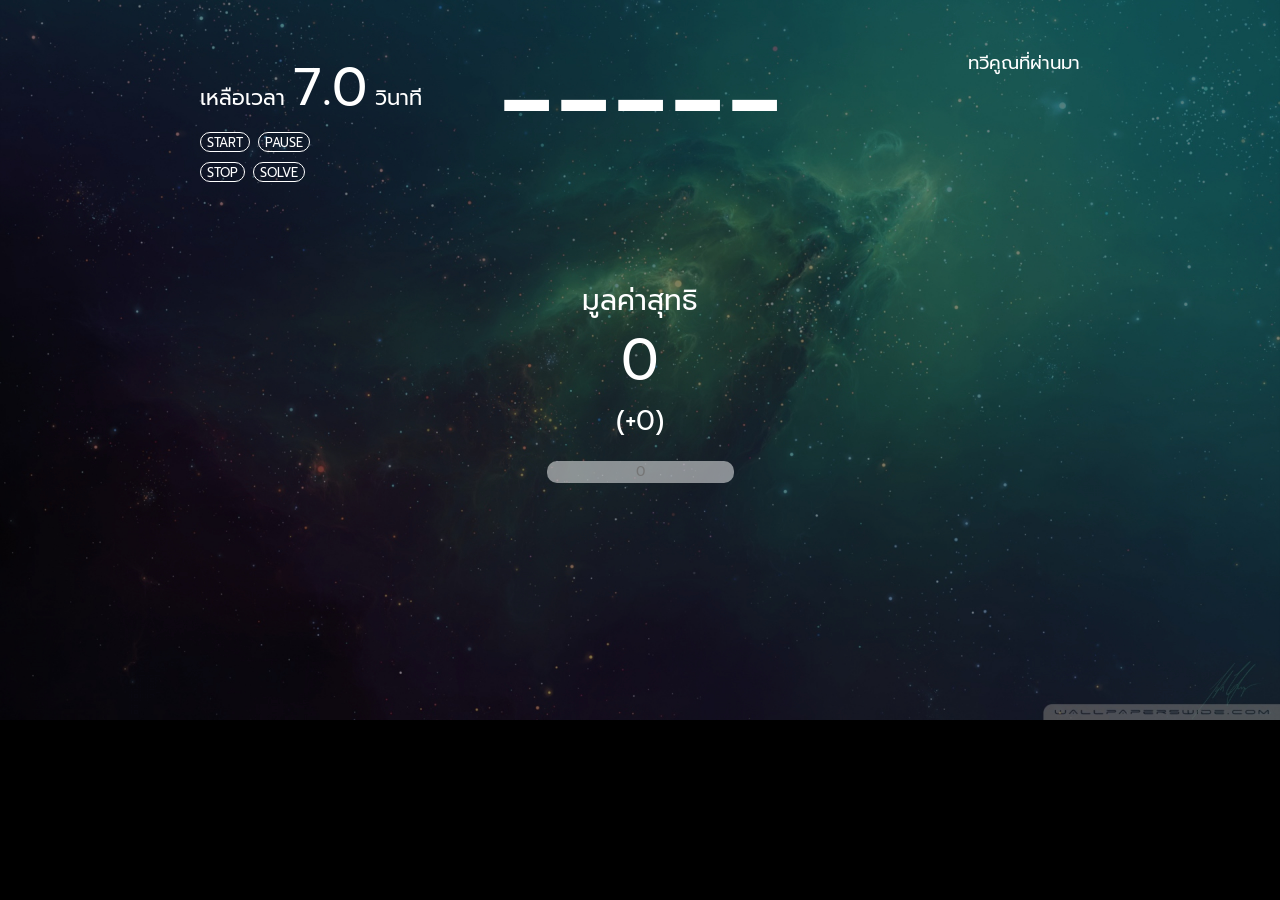
<file: index.html>
<!DOCTYPE html>
<head>
	<meta charset="utf-8">
	<title>YWC#12 || บึ้ม-วัด-ใจ!!</title>
	<link rel="stylesheet" href="css/bootstrap.min.css">
	<link rel="stylesheet" href="css/font-awesome.min.css">
	<link rel="stylesheet" href="css/style.css">
	<link rel="preconnect" href="https://fonts.googleapis.com">
	<link rel="preconnect" href="https://fonts.gstatic.com" crossorigin>
	<link href="https://fonts.googleapis.com/css2?family=Prompt:wght@500;700&display=swap" rel="stylesheet">
<!--new-->
	<style type="text/css">
	button{
		color: #000;
		height:20px;
		font-size: 0.6em;
	}
	#multiple{
		font-size: 10em;
	}
	#log-mutiple{
		position: absolute;
		right:0;
		top:0;
		margin-right: 200px;
		margin-top: 50px;
		font-size: 1.3em;
	}
	#control{
		position: absolute;
		left:0;
		top:0;
		margin-left: 200px;
		margin-top: 50px;
		font-size: 1.5em;
	}
	.countdown{
		font-size: 2.5em;
	}
	.bet{
		font-size: 4em;
	}
	.name-team{
		font-size: 2em;
	}
	.addvalue{
		margin-top:20px;
		font-size: 2em;
		
	}
	.sol-item li{
		display:inline-block;
		background:#fff;
		color:#000;
		padding:5px 10px;
		border-radius:10px;
		margin-left: 5px;
	}
	.boom{
		background: red !important;
		color: #fff !important;
	}
	.yellow{
		background: yellow !important;
	}
	#scoreboard .inputv{
		color: #000;
		text-align: center;
		margin-top: 20px;
	}
	button{
		background: transparent;
		color: #fff;
		border:1px solid #fff;
		border-radius: 10px;
	}
	button:hover{
		color: yellow;
		border:1px solid yellow;
	}
	input{
		background: rgba(255,255,255,0.5);
		border: 0px;
		border-radius: 10px;
	}
	</style>

</head>
<body>
	<div class="container">
		<div class="row" style="text-align:center;">
			<div class="col-md-12" id="multiple">
				-----
			</div>
		</div>
		<div id="control">
			<div id="timer">
				เหลือเวลา
				<span class="countdown">7.0</span>
				วินาที
			</div>
			<div>
				<button id="startbt">START</button>
				<button id="pausebt">PAUSE</button><br>
				<button id="stopbt">STOP</button>
				<button id="solvebt" onclick="return viewsol()">SOLVE</button>
			</div>
		</div>
		<div id="log-mutiple">
			ทวีคูณที่ผ่านมา
			<ul>
				<!--li>x1.45</li>
				<li>x1.30</li>
				<li>x1.25</li-->
			</ul>
		</div>
		<div class="row" style="text-align:center;">
			<div class="col-md-12">
				<ul class="sol-item" style="display:none">
					
				</ul>

			</div>
		</div>
		<br><br>
		<div id="scoreboard">
		<div class="row" style="text-align:center;">
			<div class="col-md-1">
				&nbsp;
			</div>
			<div class="col-md-12">
				<div class="name-team">มูลค่าสุทธิ</div>
				<div class="bet">0</div>
				<span class="addvalue">(+0)</span><br>
				<input type="text" class="inputv" name="input1" placeholder="0">
			</div>
			<div class="col-md-1">
				&nbsp;
			</div>
		</div>
		
	</div>
		
	</div>
	<script src="js/jquery-2.1.3.min.js"></script>
	<script src="js/bootstrap.min.js"></script>
	<script>
	var count;
	var modeplay = 0;
	var counter; //0 will  run it every 1 second
	var quiz = -1;
	var multiple = 
	[	[1.0, 2.0, 3.0, 4.0, 5.0],
		[1.20, 1.0, 0.5, 0.25, 1.40],
		[0.5, 1.4, 0.25, 1.5, 3.0, 1.0],
		[1.5, 2.5, 0.5, 0.25, 1.0, 1.25, 0.30, 3.0],
		[1, 2, 3, 5, 1, 0.5],
		[1.25, 2.0, 0.25, 0.75, 1.25, 1.75, 0.75, 0.50, 0.25, 0.15],
		[1.45, 1.0, 0.5, 0.25],
		[1, 2, 1, 0.5, 0.8, 0.5, 2, 1.5],
		[1.5, 1.75, 0.75, 0.05, 0.10, 0.05],
		[0.75, 0.50, 0.25, 2.0, 1, 0.5],
		[1.0, 1.1, 1.2, 1.3, 1.4, 1.5, 1.6, 1.7, 1.8, 1.9, 0.9, 0.8, 0.7, 0.6, 0.5, 0.4, 3, 2, 5],
		[0.35, 1.45, 1.75, 0.45, 0.25, 1.0, 0.10, 3],
		[0.15, 0.25, 0.35, 0.45, 0.55],
		[1.5, 2.5, 0.10, 0.50],
		[1.0, 2.0, 1.15, 1.75, 0.25, 2.15, 1.75, 0.65, 0.25, 0.10],
		[0.95, 0.15, 0.35, 0.85, 0.25, 1.75, 0.10],
		[0.65, 0.7, 0.45, 0.5, 0.2, 0.15, 0.3, 0.65, 0.95, 1.5, 0.35, 1.75, 5, 0.25, 0.15, 0.45],
		[0.45, 0.25, 0.35, 0.7, 0.8, 0.55, 0.75, 0.10, 0.30, 0.40, 0.05, 0.35, 0.25, 0.9, 1.0],
		[0.1, 0.9, 0.2, 0.8, 0.35, 0.75, 0.64],
		[0.2, 0.65, 0.3, 0.45, 0.62, 1.0, 0.85],
		[1, 0.3, 0.7, 0.85, 0.25, 0.15],
		[0.95, 0.85, 0.7, 0.3, 0.2, 0.1, 0.25, 1],
		[0.45, 0.75, 0.85, 0.15, 0.85, 0.15, 1.50, 1.25, 1.10],
		[2, 0.10, 1.0, 0.8, 0.50],
		[0.5, 0.4, 0.20, 0.10, 1.75, 1.95, 1.30, 2.5, 0.10, 0.50, 3, 0.85, 0.10, 1.5],
		[0.5, 0.1],
		[0.35, 0.7, 0.8, 0.55, 1.2, 1.3, 1.4, 1],

	];
	var current;
	$( "#startbt" ).click(function() {
		playBGM("play");

		if(modeplay == 2) { //from pause
			counter=setInterval(timer, 100);
		} else if(modeplay == 1) {
		  	//counter=setInterval(timer, 0);
		} else if(modeplay == 0){ //startgame
			quiz++;
			//playBGM("play");
			loadsol();
			clearlog();
			keyinval();
			$(".sol-item").hide();

			count = 10;
			modeplay = 1;
			current = 0;
			//$("#multiple").html("=x"+multiple[current]);
			counter=setInterval(timer, 100);
		}
	});
	$( "#pausebt" ).click(function() {
		playBGM("stop");
		clearInterval(counter);
		modeplay = 2;
	});
	$( "#stopbt" ).click(function() {
		playBGM("stop");
		modeplay = 0;
		count = 0;
		clearlog();
		$("#scoreboard .addvalue").html("+0");
		$("#scoreboard .addvalue").css('color', 'white');
	  	$(".countdown").html(count.toFixed(1)); 
		$("#multiple").html("-----");
	  	clearInterval(counter);
	});

	function timer()
	{
	  count=count-0.1;
	  if(count >= 9.9) {
	  	//alert("blank");
	  	$("#multiple").html("&nbsp;");
	  } else
	  if(count <= 7.0) {
	  	if(count >= 6.9 && count <= 7.0) { 
	  		playSnd("tick");
	  		changebet(multiple[quiz][current]) 
	  	};
	  	callcurrent(current);
	  	if(current<multiple[quiz].length) {
	  		$("#multiple").html("x"+multiple[quiz][current].toFixed(2));
	  	} else {
	  		playBGM("stop");
	  		$("#multiple").html("BOOM");
	  		playSnd("boom");
	  		changebet(0);
	  		clearInterval(counter);
	  		count = 0;
	  		$(".countdown").html(count.toFixed(1)); 
	  	}
	  	
	  }
	  if (count <= 0.00)
	  { 
	  	if(current<multiple[quiz].length) {
	  		addlog(multiple[quiz][current]);
	  	}
	  	
	  	console.log("current = "+current);
	    if(current<multiple[quiz].length) {
	    	//alert("current = "+current);
	     	count = 10;
	     	current++;
	    }
	     
	  }

	 if(count <= 7) {
	 	$(".countdown").html(count.toFixed(1)); 
	 } else {
	 	$(".countdown").html(""); 
	 	//$(".countdown").html(count.toFixed(1)); 
	 }
	}
	function loadsol() {
		$(".sol-item").html(""); 
		for(i=0;i<multiple[quiz].length;i++){
			$(".sol-item").append("<li>x"+multiple[quiz][i].toFixed(2)+"</li>" );
		}
		$(".sol-item").append("<li class=\"boom\">BOOM!!</li>" );
	}
	function callcurrent(current) {
		$( ".sol-item li:nth-child("+(current)+")" ).removeClass( "yellow" );
		$( ".sol-item li:nth-child("+(current+1)+")" ).addClass( "yellow" );
	}
	function addlog(mul) {
		$("#log-mutiple ul").prepend("<li>x"+mul.toFixed(2)+"</li>" );
	}
	function clearlog(){
		$("#log-mutiple ul").html("");
	}
	function viewsol(){
		$(".sol-item").toggle(400);
	}
	var input = ["input1", "input2", "input3", "input4", "input5", "input6", "input7", "input8", "input9", "input10"];
	function keyinval() {
		var valin = [];
		for(i=0;i<input.length;i++){
			valin[i] = $("input[name="+input[i]+"]").val();
		}
		i=0;
		$( "#scoreboard .bet" ).each(function( index ) {
			if(valin[i] == "") {
				$( this ).html("0");
			} else {
			  	$( this ).html(valin[i]);
			}
		  i++;
		});
	}
	var audioElement;
	function playSnd(wav) {
	wav = "sound/"+wav+".mp3";
	 $(document).ready(function() {
	        audioElement = document.createElement('audio');
	        audioElement.setAttribute('src', wav);
	        audioElement.setAttribute('autoplay', 'autoplay');
	        //audioElement.load()
	        $.get();
	        audioElement.addEventListener("load", function() {
	        audioElement.play();
	        }, true);

		});
	 

	}
	var bgElement;
	function playBGM(mode) {
		if(mode == "play") {
		wav = "sound/bgm.mp3";
		 $(document).ready(function() {
		        bgElement = document.createElement('audio');
		        bgElement.setAttribute('src', wav);
		        bgElement.setAttribute('autoplay', 'autoplay');
		        //audioElement.load()
		        $.get();
		        bgElement.addEventListener("load", function() {
		        bgElement.play();
		        }, true);

			});
		} else if(mode == "stop"){
			bgElement.pause();
		}
	}
	
	function changebet(mul) {
		if(mul > 1.0) {
			$(".addvalue").css("color", "rgb(97, 255, 97)");
		} else if(mul < 1.0){
			$(".addvalue").css("color", "red");
		} else {
			$(".addvalue").css("color", "white");
		}

		$( "#scoreboard input" ).each(function( index ) {
			var ori = $(this).val()
			console.log(ori)
		  temp = ori*mul;
		  temp = temp.toFixed(0);
		  $(this).parent().find('.bet').text(temp)
		  
		  var eq = temp-ori;

		  	if(eq >= 0.0) {
		  		$(this).parent().find(".addvalue").html(`(+${eq})`);
		  	} else {
				$(this).parent().find(".addvalue").html(`(+${eq})`);
			}

		});
	}
	</script>
</body>
</html>
</file>
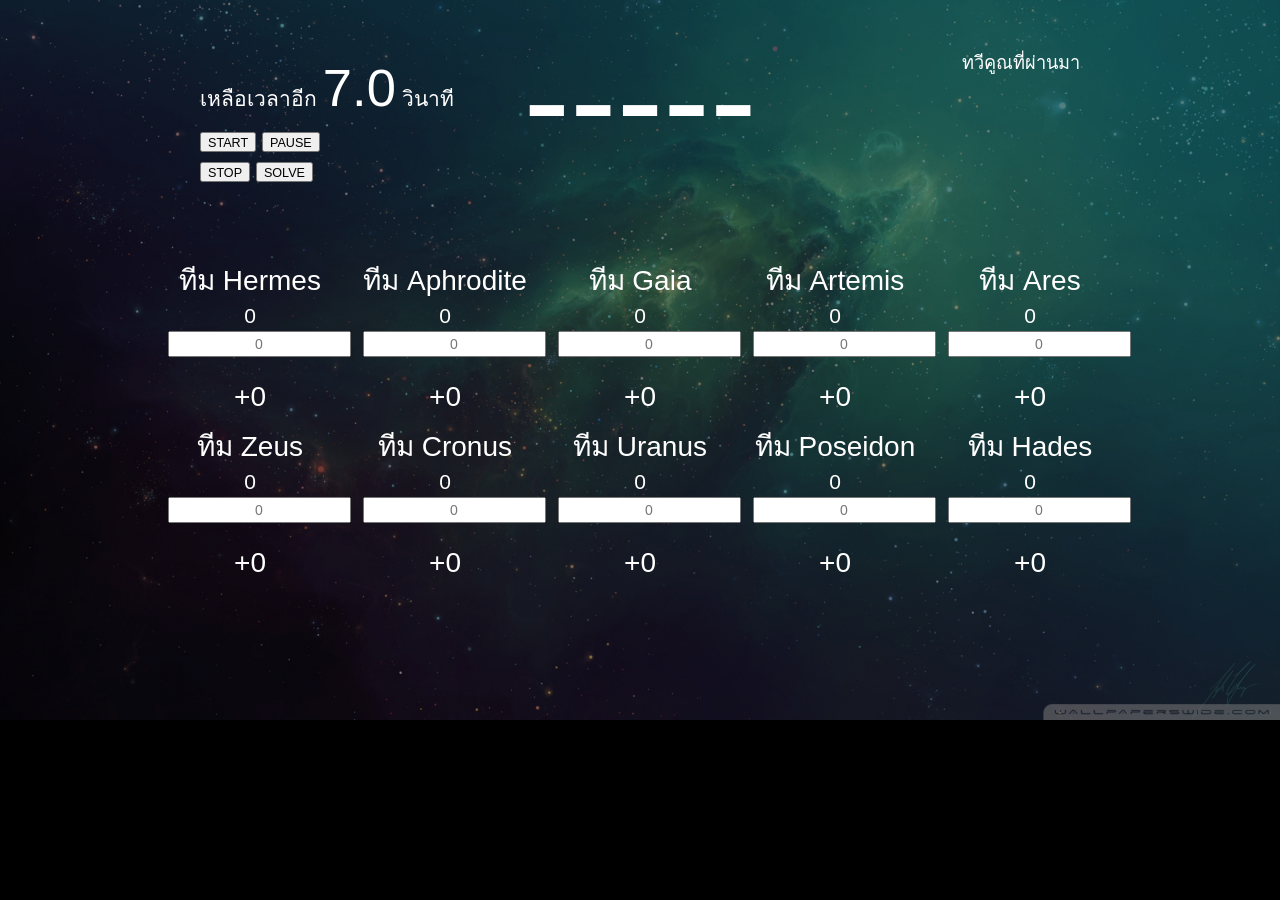
<file: team.html>
<!DOCTYPE html>
<head>
	<meta charset="utf-8">
	<title>YWC#12 || บึ้ม-วัด-ใจ!!</title>
	<link rel="stylesheet" href="css/bootstrap.min.css">
	<link rel="stylesheet" href="css/font-awesome.min.css">
	<link rel="stylesheet" href="css/style.css">
<!--new-->
	<style type="text/css">
	button{
		color: #000;
		height:20px;
		font-size: 0.6em;
	}
	#multiple{
		font-size: 10em;
	}
	#log-mutiple{
		position: absolute;
		right:0;
		top:0;
		margin-right: 200px;
		margin-top: 50px;
		font-size: 1.3em;
	}
	#control{
		position: absolute;
		left:0;
		top:0;
		margin-left: 200px;
		margin-top: 50px;
		font-size: 1.5em;
	}
	.countdown{
		font-size: 2.5em;
	}
	.bet{
		font-size: 1.5em;
	}
	.name-team{
		font-size: 2em;
	}
	.addvalue{
		margin-top:20px;
		font-size: 2em;
		
	}
	.sol-item li{
		display:inline-block;
		background:#fff;
		color:#000;
		padding:5px 10px;
		border-radius:10px;
		margin-left: 5px;
	}
	.boom{
		background: red !important;
		color: #fff !important;
	}
	.yellow{
		background: yellow !important;
	}
	#scoreboard .inputv{
		color: #000;
		text-align: center;
	}
	</style>

</head>
<body>
	<div class="container">
		<div class="row" style="text-align:center;">
			<div class="col-md-12" id="multiple">
				-----
			</div>
		</div>
		<div id="control">
			<div id="timer">
				เหลือเวลาอีก
				<span class="countdown">7.0</span>
				วินาที
			</div>
			<div>
				<button id="startbt">START</button>
				<button id="pausebt">PAUSE</button><br>
				<button id="stopbt">STOP</button>
				<button id="solvebt" onclick="return viewsol()">SOLVE</button>
			</div>
		</div>
		<div id="log-mutiple">
			ทวีคูณที่ผ่านมา
			<ul>
				<!--li>x1.45</li>
				<li>x1.30</li>
				<li>x1.25</li-->
			</ul>
		</div>
		<div class="row" style="text-align:center;">
			<div class="col-md-12">
				<ul class="sol-item" style="display:none">
					
				</ul>

			</div>
		</div>
		<br><br>
		<div id="scoreboard">
		<div class="row" style="text-align:center;">
			<div class="col-md-1">
				&nbsp;
			</div>
			<div class="col-md-2">
				<div class="name-team">ทีม Hermes</div>
				<div class="bet">0</div>
				<input type="text" class="inputv" name="input1" placeholder="0">
				<div class="addvalue">+0</div>
			</div>
			<div class="col-md-2">
				<div class="name-team">ทีม Aphrodite</div>
				<div class="bet">0</div>
				<input type="text" class="inputv" name="input2" placeholder="0">
				<div class="addvalue">+0</div>
			</div>
			<div class="col-md-2">
				<div class="name-team">ทีม Gaia</div>
				<div class="bet">0</div>
				<input type="text" class="inputv" name="input3" placeholder="0">
				<div class="addvalue">+0</div>
			</div>
			<div class="col-md-2">
				<div class="name-team">ทีม Artemis</div>
				<div class="bet">0</div>
				<input type="text" class="inputv" name="input4" placeholder="0">
				<div class="addvalue">+0</div>
			</div>
			<div class="col-md-2">
				<div class="name-team">ทีม Ares</div>
				<div class="bet">0</div>
				<input type="text" class="inputv" name="input5" placeholder="0">
				<div class="addvalue">+0</div>
			</div>
			<div class="col-md-1">
				&nbsp;
			</div>
		</div>
		<div class="row" style="text-align:center;">
			<div class="col-md-1">
				&nbsp;
			</div>
			<div class="col-md-2">
				<div class="name-team">ทีม Zeus</div>
				<div class="bet">0</div>
				<input type="text" class="inputv" name="input6" placeholder="0">
				<div class="addvalue">+0</div>
			</div>
			<div class="col-md-2">
				<div class="name-team">ทีม Cronus</div>
				<div class="bet">0</div>
				<input type="text" class="inputv" name="input7" placeholder="0">
				<div class="addvalue">+0</div>
			</div>
			<div class="col-md-2">
				<div class="name-team">ทีม Uranus</div>
				<div class="bet">0</div>
				<input type="text" class="inputv" name="input8" placeholder="0">
				<div class="addvalue">+0</div>
			</div>
			<div class="col-md-2">
				<div class="name-team">ทีม Poseidon</div>
				<div class="bet">0</div>
				<input type="text" class="inputv" name="input9" placeholder="0">
				<div class="addvalue">+0</div>
			</div>
			<div class="col-md-2">
				<div class="name-team">ทีม Hades</div>
				<div class="bet">0</div>
				<input type="text" class="inputv" name="input10" placeholder="0">
				<div class="addvalue">+0</div>
			</div>
			<div class="col-md-1">
				&nbsp;
			</div>
		</div>
	</div>
		
	</div>
	<script src="js/jquery-2.1.3.min.js"></script>
	<script src="js/bootstrap.min.js"></script>
	<script>
	var count;
	var modeplay = 0;
	var counter; //0 will  run it every 1 second
	var quiz = -1;
	var multiple = 
	[	[1.0, 2.0, 3.0, 4.0, 5.0],
		[1.20, 1.0, 0.5, 0.25, 1.40],
		[0.5, 1.4, 0.25, 1.5, 3.0, 1.0],
		[1.5, 2.5, 0.5, 0.25, 1.0, 1.25, 0.30, 3.0],
		[1, 2, 3, 5, 1, 0.5],
		[1.25, 2.0, 0.25, 0.75, 1.25, 1.75, 0.75, 0.50, 0.25, 0.15],
		[1.45, 1.0, 0.5, 0.25],
		[1, 2, 1, 0.5, 0.8, 0.5, 2, 1.5],
		[1.5, 1.75, 0.75, 0.05, 0.10, 0.05],
		[0.75, 0.50, 0.25, 2.0, 1, 0.5],
		[1.0, 1.1, 1.2, 1.3, 1.4, 1.5, 1.6, 1.7, 1.8, 1.9, 0.9, 0.8, 0.7, 0.6, 0.5, 0.4, 3, 2, 5],
		[0.35, 1.45, 1.75, 0.45, 0.25, 1.0, 0.10, 3],
		[0.15, 0.25, 0.35, 0.45, 0.55],
		[1.5, 2.5, 0.10, 0.50],
		[1.0, 2.0, 1.15, 1.75, 0.25, 2.15, 1.75, 0.65, 0.25, 0.10],
		[0.95, 0.15, 0.35, 0.85, 0.25, 1.75, 0.10],
		[0.65, 0.7, 0.45, 0.5, 0.2, 0.15, 0.3, 0.65, 0.95, 1.5, 0.35, 1.75, 5, 0.25, 0.15, 0.45],
		[0.45, 0.25, 0.35, 0.7, 0.8, 0.55, 0.75, 0.10, 0.30, 0.40, 0.05, 0.35, 0.25, 0.9, 1.0],
		[0.1, 0.9, 0.2, 0.8, 0.35, 0.75, 0.64],
		[0.2, 0.65, 0.3, 0.45, 0.62, 1.0, 0.85],
		[1, 0.3, 0.7, 0.85, 0.25, 0.15],
		[0.95, 0.85, 0.7, 0.3, 0.2, 0.1, 0.25, 1],
		[0.45, 0.75, 0.85, 0.15, 0.85, 0.15, 1.50, 1.25, 1.10],
		[2, 0.10, 1.0, 0.8, 0.50],
		[0.5, 0.4, 0.20, 0.10, 1.75, 1.95, 1.30, 2.5, 0.10, 0.50, 3, 0.85, 0.10, 1.5],
		[0.5, 0.1],
		[0.35, 0.7, 0.8, 0.55, 1.2, 1.3, 1.4, 1],

	];
	var current;
	$( "#startbt" ).click(function() {
		playBGM("play");

		if(modeplay == 2) { //from pause
			counter=setInterval(timer, 100);
		} else if(modeplay == 1) {
		  	//counter=setInterval(timer, 0);
		} else if(modeplay == 0){ //startgame
			quiz++;
			//playBGM("play");
			loadsol();
			clearlog();
			keyinval();
			$(".sol-item").hide();

			count = 10;
			modeplay = 1;
			current = 0;
			//$("#multiple").html("=x"+multiple[current]);
			counter=setInterval(timer, 100);
		}
	});
	$( "#pausebt" ).click(function() {
		playBGM("stop");
		clearInterval(counter);
		modeplay = 2;
	});
	$( "#stopbt" ).click(function() {
		playBGM("stop");
		modeplay = 0;
		count = 0;
		clearlog();
		$("#scoreboard .addvalue").html("+0");
		$("#scoreboard .addvalue").css('color', 'white');
	  	$(".countdown").html(count.toFixed(1)); 
		$("#multiple").html("-----");
	  	clearInterval(counter);
	});

	function timer()
	{
	  count=count-0.1;
	  if(count >= 9.9) {
	  	//alert("blank");
	  	$("#multiple").html("&nbsp;");
	  } else
	  if(count <= 7.0) {
	  	if(count >= 6.9 && count <= 7.0) { 
	  		playSnd("tick");
	  		changebet(multiple[quiz][current]) 
	  	};
	  	callcurrent(current);
	  	if(current<multiple[quiz].length) {
	  		$("#multiple").html("x"+multiple[quiz][current].toFixed(2));
	  	} else {
	  		playBGM("stop");
	  		$("#multiple").html("BOOM");
	  		playSnd("boom");
	  		changebet(0);
	  		clearInterval(counter);
	  		count = 0;
	  		$(".countdown").html(count.toFixed(1)); 
	  	}
	  	
	  }
	  if (count <= 0.00)
	  { 
	  	if(current<multiple[quiz].length) {
	  		addlog(multiple[quiz][current]);
	  	}
	  	
	  	console.log("current = "+current);
	    if(current<multiple[quiz].length) {
	    	//alert("current = "+current);
	     	count = 10;
	     	current++;
	    }
	     
	  }

	 if(count <= 7) {
	 	$(".countdown").html(count.toFixed(1)); 
	 } else {
	 	$(".countdown").html(""); 
	 	//$(".countdown").html(count.toFixed(1)); 
	 }
	}
	function loadsol() {
		$(".sol-item").html(""); 
		for(i=0;i<multiple[quiz].length;i++){
			$(".sol-item").append("<li>x"+multiple[quiz][i].toFixed(2)+"</li>" );
		}
		$(".sol-item").append("<li class=\"boom\">BOOM!!</li>" );
	}
	function callcurrent(current) {
		$( ".sol-item li:nth-child("+(current)+")" ).removeClass( "yellow" );
		$( ".sol-item li:nth-child("+(current+1)+")" ).addClass( "yellow" );
	}
	function addlog(mul) {
		$("#log-mutiple ul").prepend("<li>x"+mul.toFixed(2)+"</li>" );
	}
	function clearlog(){
		$("#log-mutiple ul").html("");
	}
	function viewsol(){
		$(".sol-item").toggle(400);
	}
	var input = ["input1", "input2", "input3", "input4", "input5", "input6", "input7", "input8", "input9", "input10"];
	function keyinval() {
		var valin = [];
		for(i=0;i<input.length;i++){
			valin[i] = $("input[name="+input[i]+"]").val();
		}
		i=0;
		$( "#scoreboard .bet" ).each(function( index ) {
			if(valin[i] == "") {
				$( this ).html("0");
			} else {
			  	$( this ).html(valin[i]);
			}
		  i++;
		});
	}
	var audioElement;
	function playSnd(wav) {
	wav = "sound/"+wav+".mp3";
	 $(document).ready(function() {
	        audioElement = document.createElement('audio');
	        audioElement.setAttribute('src', wav);
	        audioElement.setAttribute('autoplay', 'autoplay');
	        //audioElement.load()
	        $.get();
	        audioElement.addEventListener("load", function() {
	        audioElement.play();
	        }, true);

		});
	 

	}
	var bgElement;
	function playBGM(mode) {
		if(mode == "play") {
		wav = "sound/bgm.mp3";
		 $(document).ready(function() {
		        bgElement = document.createElement('audio');
		        bgElement.setAttribute('src', wav);
		        bgElement.setAttribute('autoplay', 'autoplay');
		        //audioElement.load()
		        $.get();
		        bgElement.addEventListener("load", function() {
		        bgElement.play();
		        }, true);

			});
		} else if(mode == "stop"){
			bgElement.pause();
		}
	}
	
	function changebet(mul) {
		if(mul > 1.0) {
			$(".addvalue").css("color", "rgb(97, 255, 97)");
		} else if(mul < 1.0){
			$(".addvalue").css("color", "red");
		} else {
			$(".addvalue").css("color", "white");
		}

		$( "#scoreboard input" ).each(function( index ) {
			var ori = $(this).parent().find(".bet").html();
		  temp = ori*mul;
		  temp = temp.toFixed(0);
		  $(this).val(temp); //edit input
		  
		  var eq = temp-ori;

		  	if(eq >= 0.0) {
		  		$(this).parent().find(".addvalue").html("+"+eq);
		  	} else {
				$(this).parent().find(".addvalue").html(eq);
			}

		});
	}
	</script>
</body>
</html>
</file>
<file: css/style.css>
@font-face {
	font-family: 'Prompt', sans-serif;
	    src: url('../fonts/quark-light.otf');
	    font-weight: bold;
	    font-style: normal;
	}
	@font-face {
	    font-family: 'Prompt', sans-serif;
	    src: url('../fonts/quark-bold.otf');
	    font-weight: bold;
	    font-style: normal;
	}
	body{
		font-family: 'Prompt', sans-serif;
		background: #000 url('../images/ghost_nebula-wallpaper.jpg') no-repeat;
		background-size: cover;
		color: #fff;
	}
	.overlay {
		z-index: 1;
		height: 100%;
		width: 100%;
		position: fixed;
		overflow: auto;
		top: 0px;
		left: 0px;
		background: rgba(0, 0, 0, 0.7);
	}
	a, a:hover{
		text-decoration: none;
		color: #fff;
	}
	.red{
		color: yellow;
	}

	.time{
		font-family: 'quark-bold';
		font-size:4em;
	}
	.bar{
		margin-top: -10px;
		display: inline-block;
		background-color: #636363;
		padding:2px 15px;
		font-size: 2.5em;
		-webkit-border-radius: 20px;
		-moz-border-radius: 20px;
		border-radius: 20px;
	}
	.clear{
		clear:both;
	}
	.row{
		padding-bottom:10px;
	}
	.queue-m{
		padding-bottom: 10px;
	}
	#q-content{
		border: 3px solid #4f4f4f;
		margin-left: 50px;
		height:109px;
		text-align: center;

		background: rgba(38,149,222,1);
		background: -moz-linear-gradient(top, rgba(38,149,222,1) 0%, rgba(38,149,222,1) 31%, rgba(109,208,242,1) 31%, rgba(109,209,242,1) 100%);
		background: -webkit-gradient(left top, left bottom, color-stop(0%, rgba(38,149,222,1)), color-stop(31%, rgba(38,149,222,1)), color-stop(31%, rgba(109,208,242,1)), color-stop(100%, rgba(109,209,242,1)));
		background: -webkit-linear-gradient(top, rgba(38,149,222,1) 0%, rgba(38,149,222,1) 31%, rgba(109,208,242,1) 31%, rgba(109,209,242,1) 100%);
		background: -o-linear-gradient(top, rgba(38,149,222,1) 0%, rgba(38,149,222,1) 31%, rgba(109,208,242,1) 31%, rgba(109,209,242,1) 100%);
		background: -ms-linear-gradient(top, rgba(38,149,222,1) 0%, rgba(38,149,222,1) 31%, rgba(109,208,242,1) 31%, rgba(109,209,242,1) 100%);
		background: linear-gradient(to bottom, rgba(38,149,222,1) 0%, rgba(38,149,222,1) 31%, rgba(109,208,242,1) 31%, rgba(109,209,242,1) 100%);
		filter: progid:DXImageTransform.Microsoft.gradient( startColorstr='#2695de', endColorstr='#6dd1f2', GradientType=0 );
	}
	#q-design{
		border: 3px solid #4f4f4f;
		margin-left: 50px;
		height:109px;
		text-align: center;

		background: rgba(218,150,34,1);
		background: -moz-linear-gradient(top, rgba(218,150,34,1) 0%, rgba(218,151,34,1) 31%, rgba(238,167,91,1) 31%, rgba(238,167,91,1) 100%);
		background: -webkit-gradient(left top, left bottom, color-stop(0%, rgba(218,150,34,1)), color-stop(31%, rgba(218,151,34,1)), color-stop(31%, rgba(238,167,91,1)), color-stop(100%, rgba(238,167,91,1)));
		background: -webkit-linear-gradient(top, rgba(218,150,34,1) 0%, rgba(218,151,34,1) 31%, rgba(238,167,91,1) 31%, rgba(238,167,91,1) 100%);
		background: -o-linear-gradient(top, rgba(218,150,34,1) 0%, rgba(218,151,34,1) 31%, rgba(238,167,91,1) 31%, rgba(238,167,91,1) 100%);
		background: -ms-linear-gradient(top, rgba(218,150,34,1) 0%, rgba(218,151,34,1) 31%, rgba(238,167,91,1) 31%, rgba(238,167,91,1) 100%);
		background: linear-gradient(to bottom, rgba(218,150,34,1) 0%, rgba(218,151,34,1) 31%, rgba(238,167,91,1) 31%, rgba(238,167,91,1) 100%);
		filter: progid:DXImageTransform.Microsoft.gradient( startColorstr='#da9622', endColorstr='#eea75b', GradientType=0 );
	}
	#q-marketing{
		border: 3px solid #4f4f4f;
		margin-left: 50px;
		height:109px;
		text-align: center;

		background: rgba(217,0,87,1);
		background: -moz-linear-gradient(top, rgba(217,0,87,1) 0%, rgba(217,0,87,1) 30%, rgba(238,90,156,1) 31%, rgba(238,90,156,1) 100%);
		background: -webkit-gradient(left top, left bottom, color-stop(0%, rgba(217,0,87,1)), color-stop(30%, rgba(217,0,87,1)), color-stop(31%, rgba(238,90,156,1)), color-stop(100%, rgba(238,90,156,1)));
		background: -webkit-linear-gradient(top, rgba(217,0,87,1) 0%, rgba(217,0,87,1) 30%, rgba(238,90,156,1) 31%, rgba(238,90,156,1) 100%);
		background: -o-linear-gradient(top, rgba(217,0,87,1) 0%, rgba(217,0,87,1) 30%, rgba(238,90,156,1) 31%, rgba(238,90,156,1) 100%);
		background: -ms-linear-gradient(top, rgba(217,0,87,1) 0%, rgba(217,0,87,1) 30%, rgba(238,90,156,1) 31%, rgba(238,90,156,1) 100%);
		background: linear-gradient(to bottom, rgba(217,0,87,1) 0%, rgba(217,0,87,1) 30%, rgba(238,90,156,1) 31%, rgba(238,90,156,1) 100%);
		filter: progid:DXImageTransform.Microsoft.gradient( startColorstr='#d90057', endColorstr='#ee5a9c', GradientType=0 );
	}
	#q-programming{
		border: 3px solid #4f4f4f;
		margin-left: 50px;
		height:109px;
		text-align: center;

		background: rgba(43,191,164,1);
		background: -moz-linear-gradient(top, rgba(43,191,164,1) 0%, rgba(43,191,164,1) 30%, rgba(77,209,167,1) 31%, rgba(77,209,167,1) 100%);
		background: -webkit-gradient(left top, left bottom, color-stop(0%, rgba(43,191,164,1)), color-stop(30%, rgba(43,191,164,1)), color-stop(31%, rgba(77,209,167,1)), color-stop(100%, rgba(77,209,167,1)));
		background: -webkit-linear-gradient(top, rgba(43,191,164,1) 0%, rgba(43,191,164,1) 30%, rgba(77,209,167,1) 31%, rgba(77,209,167,1) 100%);
		background: -o-linear-gradient(top, rgba(43,191,164,1) 0%, rgba(43,191,164,1) 30%, rgba(77,209,167,1) 31%, rgba(77,209,167,1) 100%);
		background: -ms-linear-gradient(top, rgba(43,191,164,1) 0%, rgba(43,191,164,1) 30%, rgba(77,209,167,1) 31%, rgba(77,209,167,1) 100%);
		background: linear-gradient(to bottom, rgba(43,191,164,1) 0%, rgba(43,191,164,1) 30%, rgba(77,209,167,1) 31%, rgba(77,209,167,1) 100%);
		filter: progid:DXImageTransform.Microsoft.gradient( startColorstr='#2bbfa4', endColorstr='#4dd1a7', GradientType=0 );
	}
	.img-major{
		position: absolute;
	}
	.majorq{
		padding-left: 50px;
		font-family: 'quark-bold';
		font-size: 1.5em;
		padding-top: 3px;
		height: 20px;
		letter-spacing: 1px;
	}
	.numq{
		padding-left: 50px;
		padding-top: 10px;
		font-family: 'quark-bold';
		font-size: 4.5em;
		letter-spacing: 2px;
	}
	#headtweet{
		position: absolute;
		font-size: 1.8em;
		width:auto;
		background-color: #e38e15;
		margin-left: 60px;
		padding: 0px 10px;
	}
	.tweet{
		overflow-y: hidden;
		text-overflow: ellipsis;
		background-color: #474747;
		height:60px;
		margin-top: 20px;
		margin-left: 15px;
		padding-top: 20px;
		padding-left: 20px;
		margin-right: 20px;
	}
	.tweet ul{
		margin-left: -30px;
	}
	.tweet ul li{
		text-decoration: none;
		font-size:2em;
		 list-style-type: none;
	}
	.balloon{
		font-size: 1.8em;
	}
	.triangle-left-head {
		width: 0;
		height: 0;
		position: absolute;
		margin-left: -20px;
		border-top: 18px solid transparent;
		border-right: 10px solid #e38e15;
		border-bottom: 18px solid transparent;
	}
	.triangle-right-head {
		display:inline-block;
		position: absolute;
		width: 0;
		height: 0;
		top:0;
		right:0;
		margin-right: -10px;
		border-top: 18px solid transparent;
		border-left: 10px solid #e38e15;
		border-bottom: 18px solid transparent;
}
	.triangle-left {
		width: 0;
		height: 0;
		position: absolute;
		margin-top: 20px;
		margin-right: -20px;
		border-top: 30px solid transparent;
		border-right: 15px solid #474747;
		border-bottom: 30px solid transparent;
	}
	.triangle-right {
		width: 0;
		height: 0;
		right:0;
		top:0;
		margin-top: 20px;
		margin-right: 20px;
		position: absolute;
		
		border-top: 30px solid transparent;
		border-left: 15px solid #474747;
		border-bottom: 30px solid transparent;
	}
</file>
